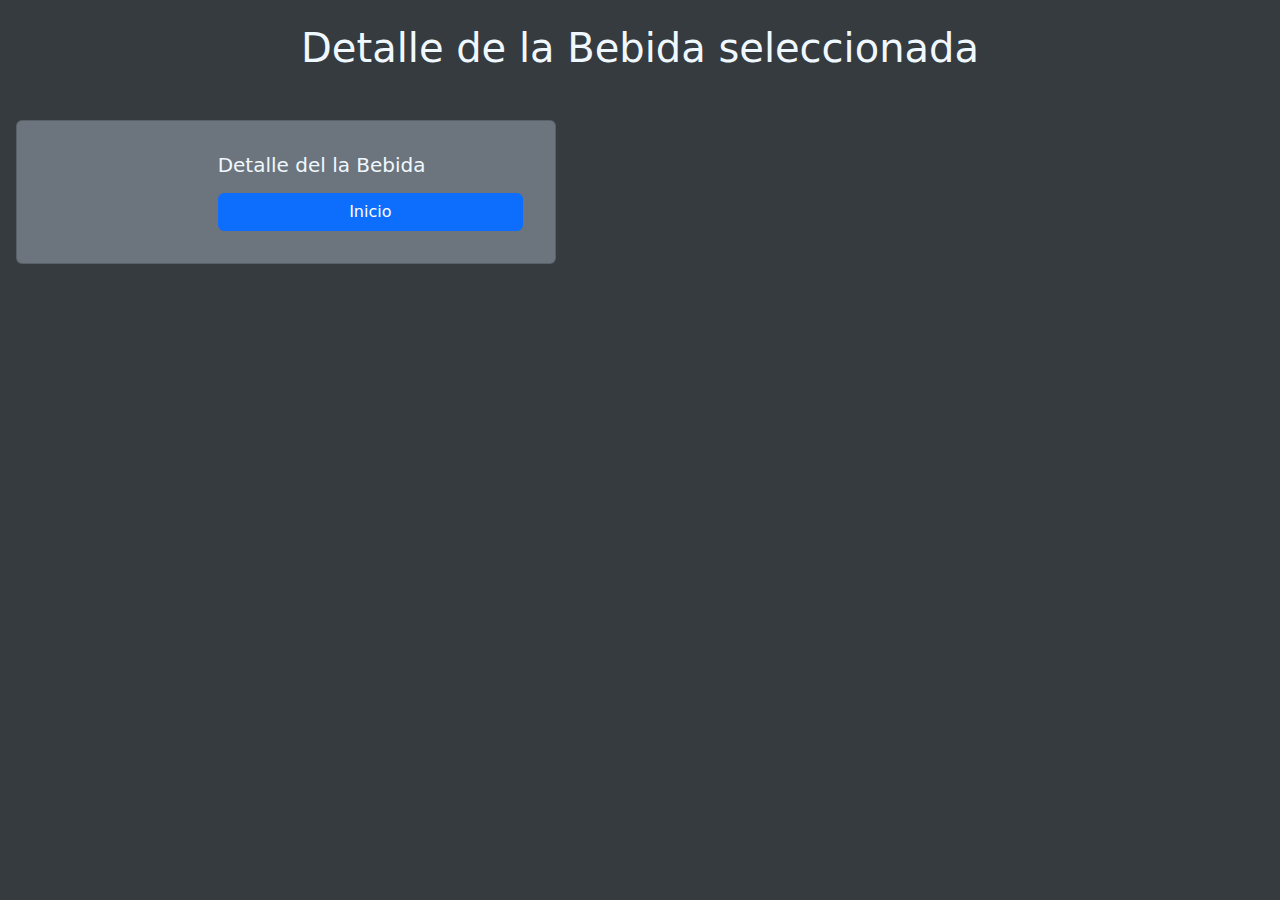
<file: detalle.html>
<!DOCTYPE html>
<!DOCTYPE html>
<html lang="es">

<head>
    <meta charset="UTF-8">
    <meta name="viewport" content="width=device-width, initial-scale=1.0">
    <title>Detalle de Tragos</title>
    <link rel="stylesheet" href="https://cdn.jsdelivr.net/npm/bootstrap@5.3.2/dist/css/bootstrap.min.css">
    <link rel="stylesheet" href="./css/master.css">
    <link rel="icon" href="./img/icono.jpg">
</head>

<body>
  
  <h1 class="text-center p-4">Detalle de la Bebida seleccionada</h1>
  <section class="p-3">
    <div class="card bg-secondary mb-3 p-3" style="max-width: 540px;">
      <div class="row g-0">
        <div class="col-md-4">
          <div id="imagen"></div>
        </div>
        <div class="col-md-8">
          <div class="card-body">
            <h5 class="bs-body-bg ">Detalle del la Bebida</h5>
            <h6 class="" id="codigo"></h6>
            <h6 class="" id="nombre"></h6>
            <h6 class="" id="tipo"></h6>
            <p class="" id="ingredientes"></p>
            <p class="" id="preparacion"></p>            
            <a class="btn btn-primary d-block" id="botonRegresar" href="#">Inicio</a>
          </div>
        </div>
      </div>
    </div>
  </section>
  <footer id="piePagina">
    <div id="redes"> 
        <ul id="redesSociales">
            <li><a href="https://www.instagram.com" target="_blank"><ion-icon name="logo-instagram"></ion-icon></a></li>
            <li><a href="https://www.facebook.com" target="_blank"><ion-icon name="logo-facebook"></ion-icon></a></li>
            <li><a href="https://www.Linkedin.com" target="_blank"><ion-icon name="logo-linkedin"></ion-icon></a></li>
            <li><a href="https://www.youtube.com" target="_blank"><ion-icon name="logo-youtube"></ion-icon></a></li>
            <!-- <li><a href="https://www.youtube.com"><i class="fa-brands fa-youtube fa-xl" style="color: #FC7300;"></i></a></li> -->
        </ul>
    </div>
    <!-- <div id="subir">
        <a href="#container"><ion-icon name="chevron-up-circle-outline"></ion-icon></a>
    </div> -->
</footer>
  <script src="https://cdn.jsdelivr.net/npm/bootstrap@5.3.2/dist/js/bootstrap.bundle.min.js"></script>
  <script src="./js/master.js"></script>
  <script src="./js/detalle.js"></script>
</body>

</html>
</file>
<file: css/master.css>
/**{
    box-sizing: border-box;
    margin: 0;
    padding: 0;
}

ul#opciones li a{
    text-decoration: none;
    font-size: 1.2rem;
    color: #FC7300;
}*/
h1,h2,h3,h4,h5,h6,p{
    color: aliceblue;
}
img{
    width: 100%;
}
ul{
    list-style-type: none;
}

body{
    background-color: #363b3f;
}

/*=== Aplicando CSS al encabezado===*/


/*
#piePagina{
    display: grid;
    justify-items: center;
    align-items: center;
    background-color: #4871e4;
    color: #47270d;
}

#redesSociales{
    display: flex;
    gap: 10px;
}

ion-icon{
    color: #322316;
    font-size: 3rem;
}

*/
</file>
